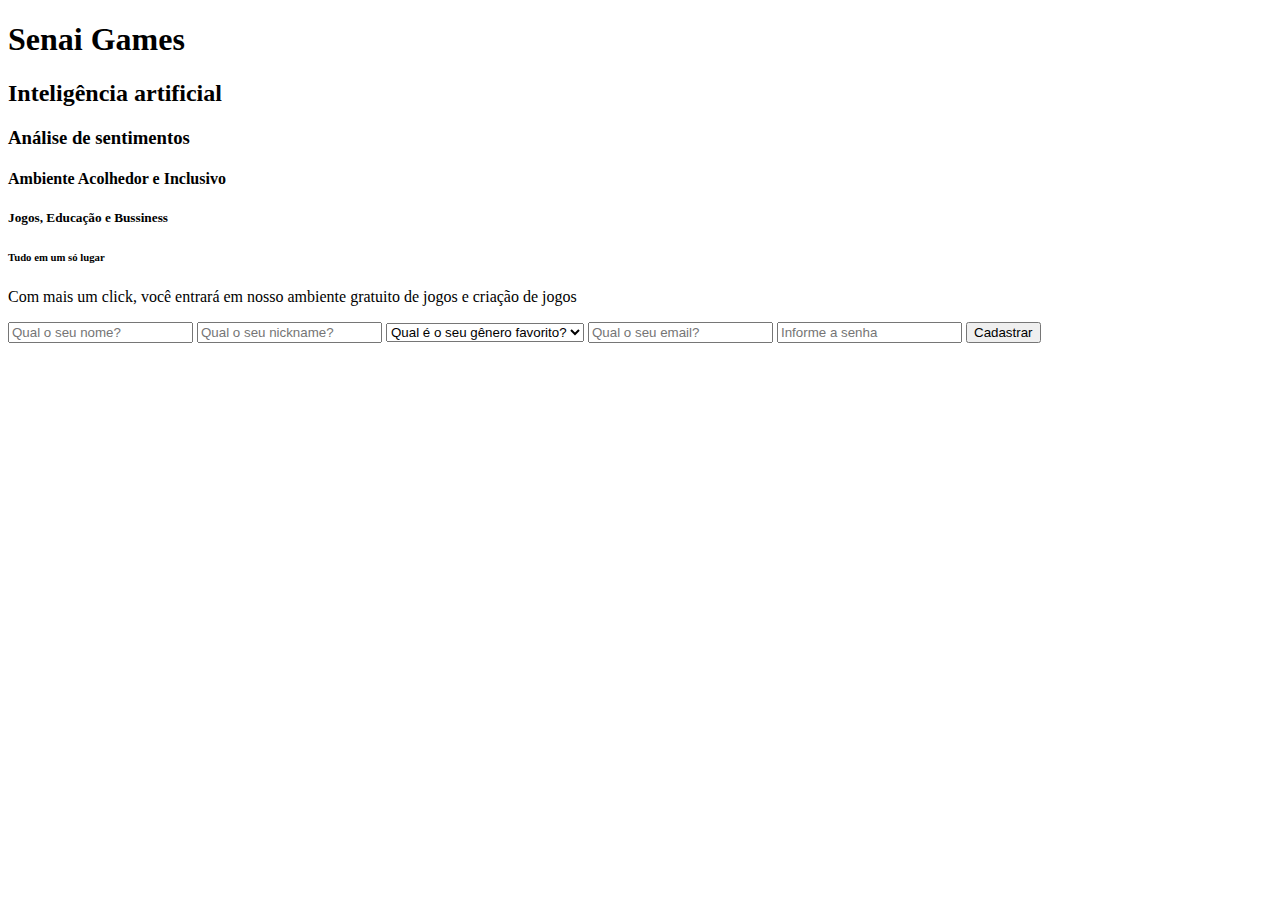
<file: templates/crud_base/usuario_lead.html>
<!DOCTYPE html>
<html lang="pt-br">
<head>
    <meta charset="UTF-8">
    <meta name="viewport" content="width=device-width, initial-scale=1.0">
    <title>Senai Games</title>
</head>
<body>
    <h1>Senai Games</h1>
    <h2>Inteligência artificial</h2>
    <h3>Análise de sentimentos</h3>
    <h4>Ambiente Acolhedor e Inclusivo</h4>
    <h5>Jogos, Educação e Bussiness</h5>
    <h6>Tudo em um só lugar</h6>
    <p>Com mais um click, você entrará em nosso ambiente gratuito de jogos e criação de jogos</p>
    <form>
        <input type="text" name ="Nome" placeholder="Qual o seu nome? ">
        <input type="text" name=""apelido placeholder="Qual o seu nickname? ">
        <select name="" id="">
            <option selected>Qual é o seu gênero favorito?</option>
            <option>Visual Novel</option>
            <option>RPG</option>
            <option>Plataforma</option>
        </select>
        <input type="email" requerid name="email" placeholder="Qual o seu email?">
        <input type="password" requerid name ="Senha" placeholder="Informe a senha">
        <button>Cadastrar</button>
    </form>
</body>
</html>
</file>
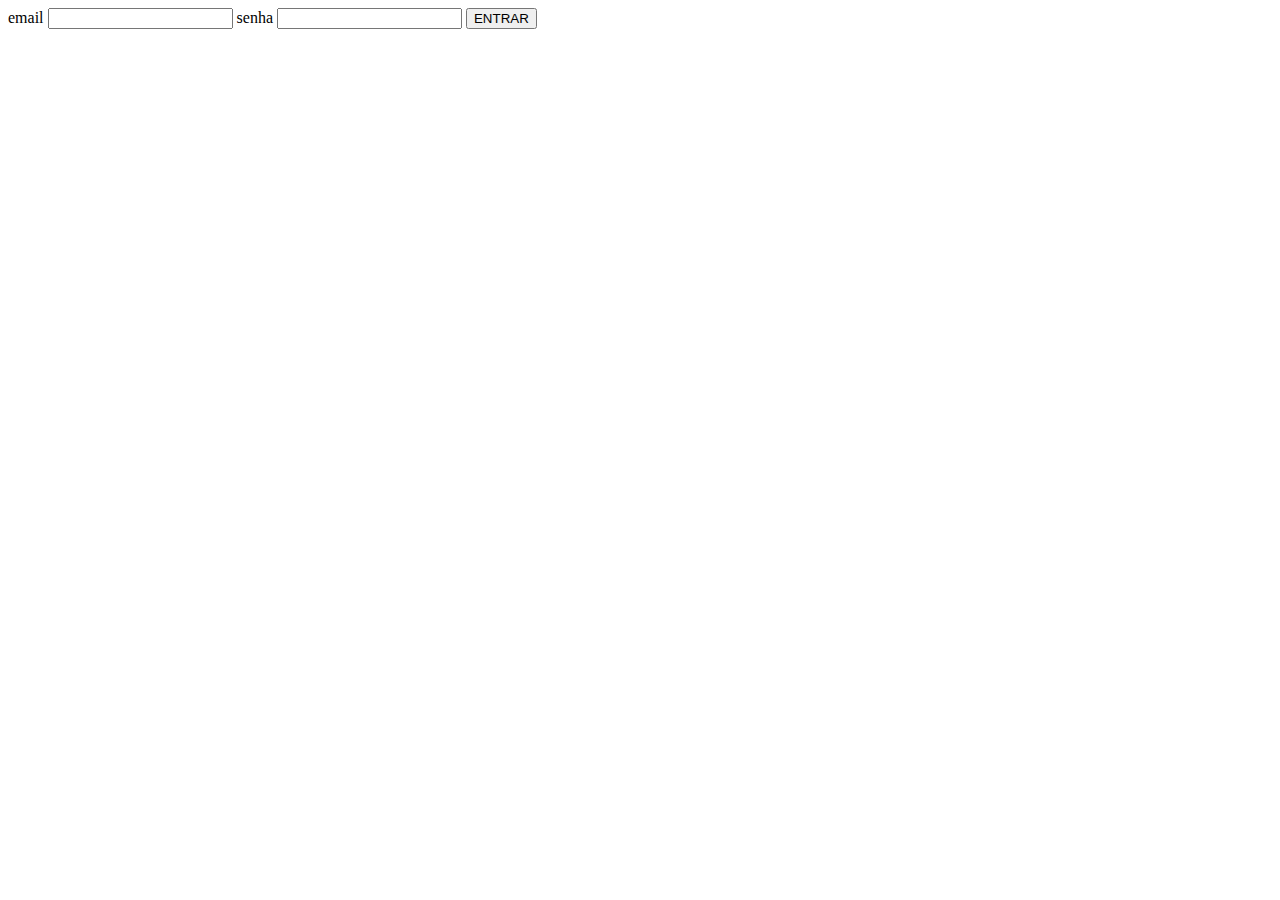
<file: templates/marketplace/sou_membro.html>
<!DOCTYPE html>
<html lang="pt-br">
<head>
    <meta charset="UTF-8">
    <meta name="viewport" content="width=device-width, initial-scale=1.0">
    <title>Sou Membro</title>
   
</head>
<body>
    <form>
        email <input type="email" name="usuario">
        senha <input type="password" name="senha">
        <button>ENTRAR </button>
    </form>
</body>
</html>
</file>
